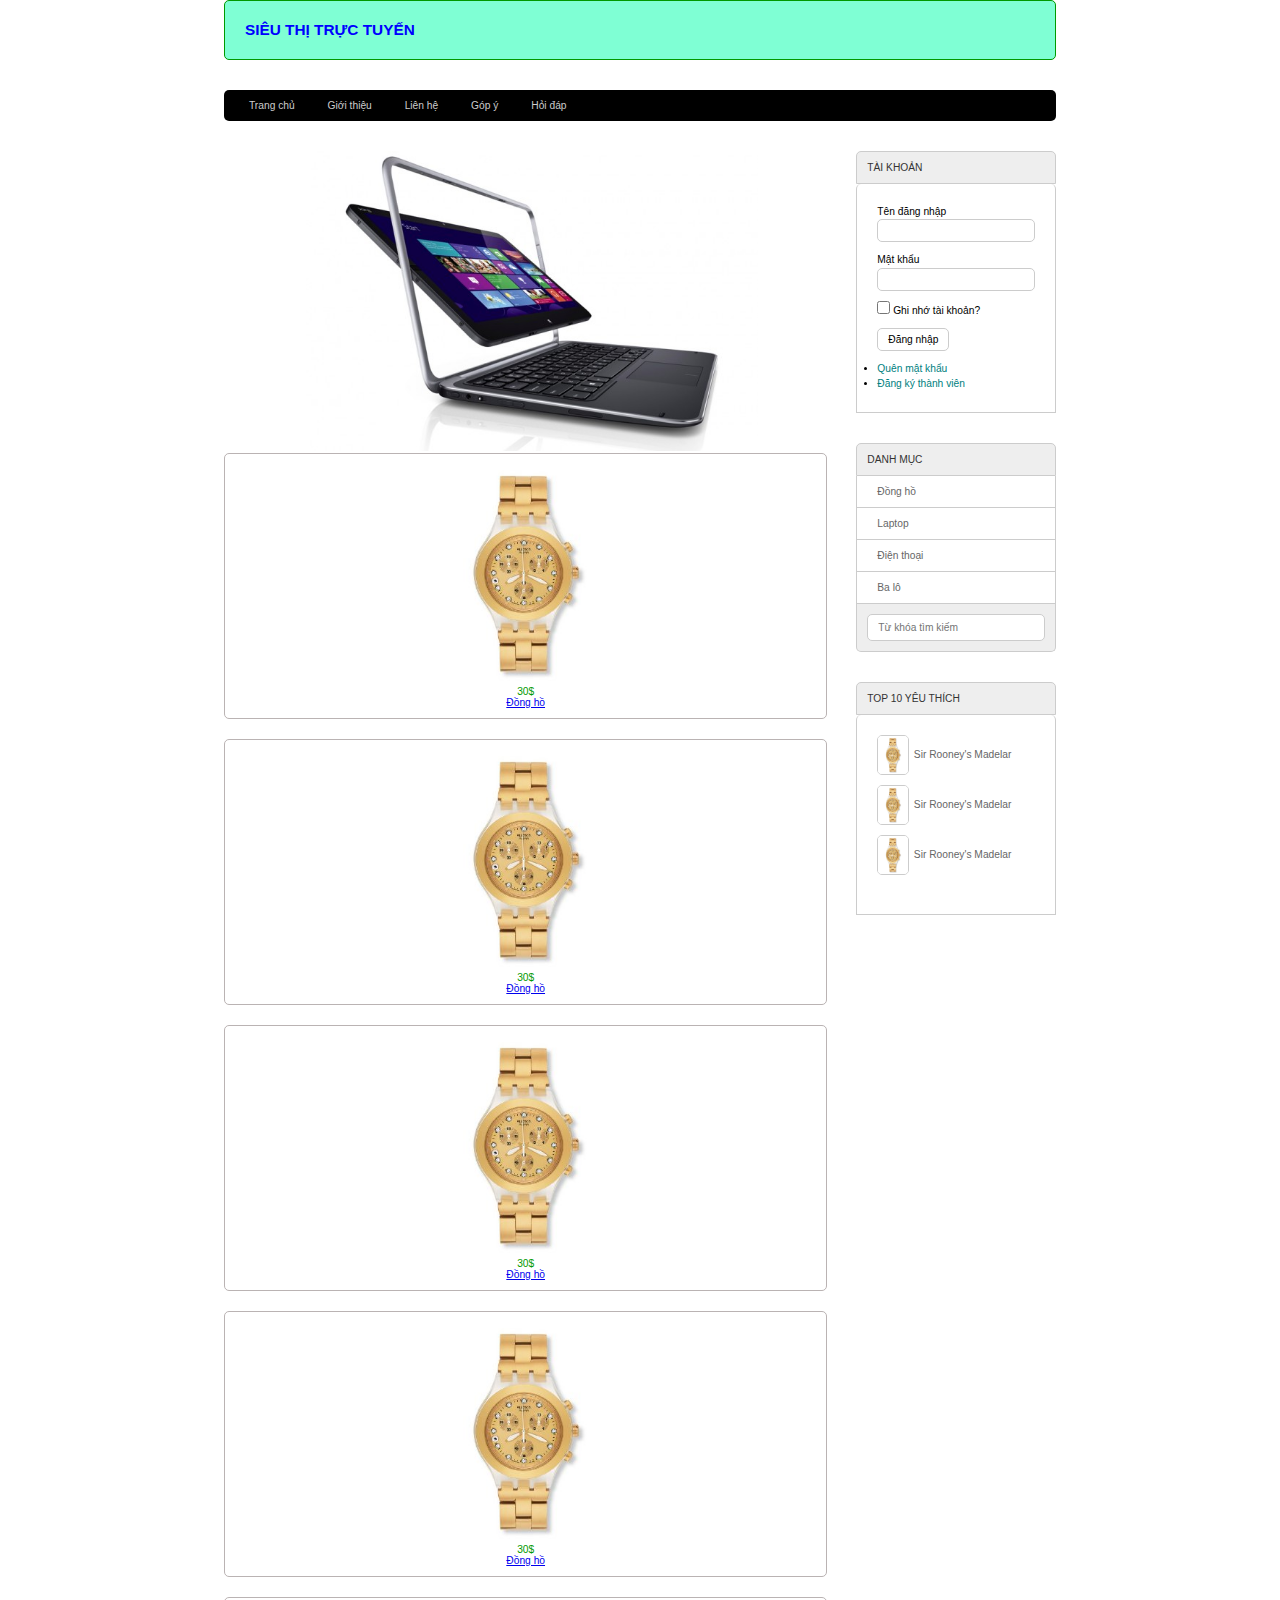
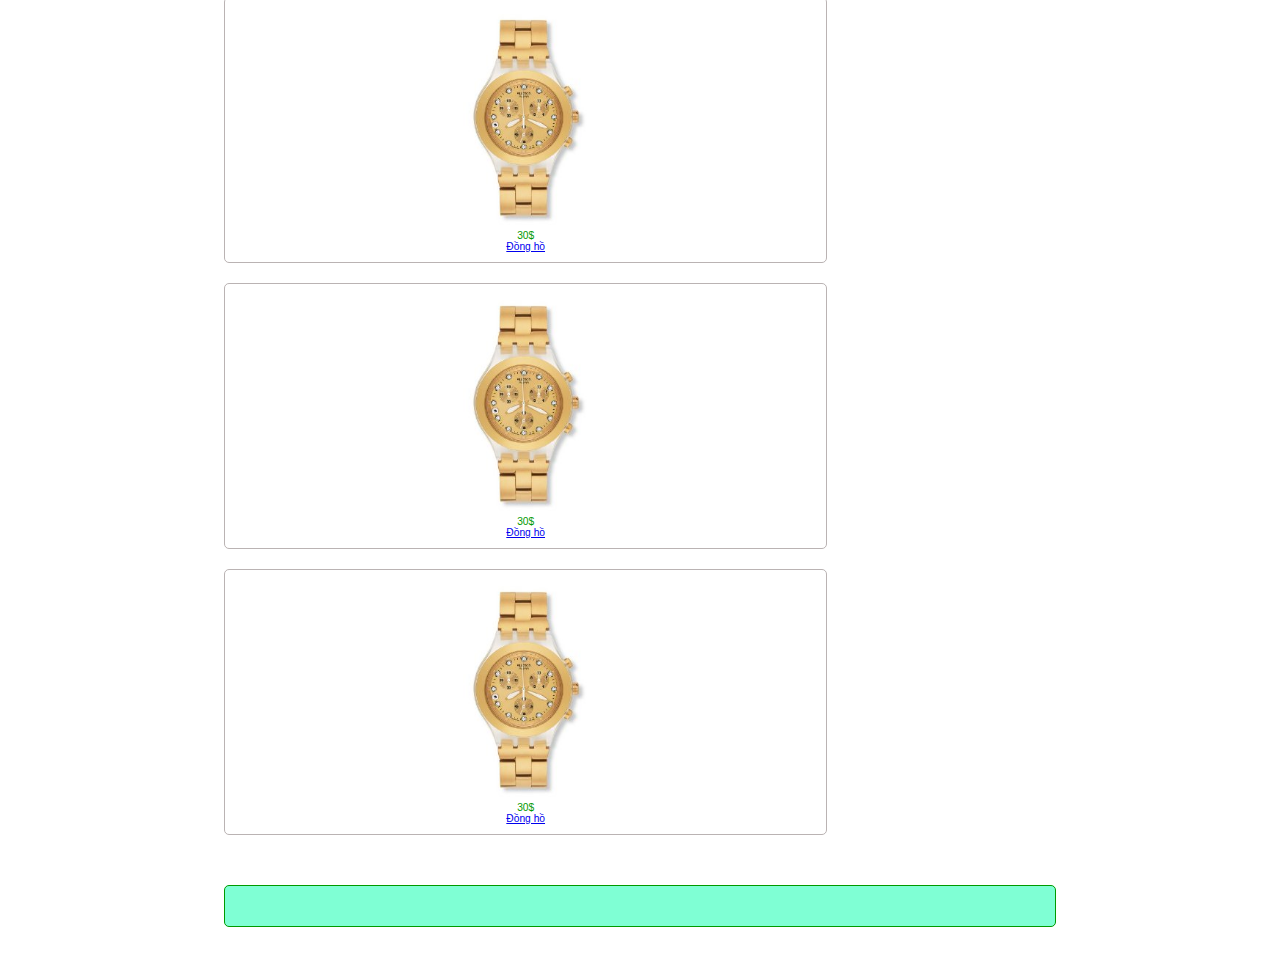
<file: index.html>
<!DOCTYPE html>
<html lang="en">

<head>
    <meta charset="UTF-8">
    <meta http-equiv="X-UA-Compatible" content="IE=edge">
    <meta name="viewport" content="width=device-width, initial-scale=1.0">
    <title>Dự án mẫu</title>
    <link rel="stylesheet" href="css/style.css">
</head>

<body>
    <div class="boxcenter">
        <div class="row mb header">
            <h1>SIÊU THỊ TRỰC TUYẾN</h1>
        </div>

        <div class="row mb menu">
            <ul>
                <li><a href="#">Trang chủ</a></li>
                <li><a href="#">Giới thiệu</a></li>
                <li><a href="#">Liên hệ</a></li>
                <li><a href="#">Góp ý</a></li>
                <li><a href="#">Hỏi đáp</a></li>
            </ul>
        </div>
        <div class="row mb">
            <div class="boxtrai mr">
                <div class="row">
                    <div class="banner">
                        <img src="images/products/1004.jpg" alt="">
                    </div>
                </div>

                <div class="row">
                    <div class="boxsp">
                        <div class="row img">
                            <img src="images/products/1001.jpg" alt="">
                        </div>
                        <p>30$</p>
                        <a href="#">Đồng hồ</a>
                    </div>

                    <div class="boxsp mr">
                        <div class="row img">
                            <img src="images/products/1001.jpg" alt="">
                        </div>
                        <p>30$</p>
                        <a href="#">Đồng hồ</a>
                    </div>
                    <div class="boxsp mr">
                        <div class="row img">
                            <img src="images/products/1001.jpg" alt="">
                        </div>
                        <p>30$</p>
                        <a href="#">Đồng hồ</a>
                    </div>
                    <div class="boxsp">
                        <div class="row img">
                            <img src="images/products/1001.jpg" alt="">
                        </div>
                        <p>30$</p>
                        <a href="#">Đồng hồ</a>
                    </div>

                    <div class="boxsp mr">
                        <div class="row img">
                            <img src="images/products/1001.jpg" alt="">
                        </div>
                        <p>30$</p>
                        <a href="#">Đồng hồ</a>
                    </div>
                    <div class="boxsp mr">
                        <div class="row img">
                            <img src="images/products/1001.jpg" alt="">
                        </div>
                        <p>30$</p>
                        <a href="#">Đồng hồ</a>
                    </div>
                    <div class="boxsp">
                        <div class="row img">
                            <img src="images/products/1001.jpg" alt="">
                        </div>
                        <p>30$</p>
                        <a href="#">Đồng hồ</a>
                    </div>

                </div>
            </div>

            <div class="boxphai">
                <div class="row mb">
                    <div class="boxtitle">TÀI KHOẢN</div>
                    <div class="boxcontent formtaikhoan">
                        <form action="#" method="post">
                            <div class="row mb10">
                                <div>Tên đăng nhập</div>
                                <input type="text" name="user" id="">
                            </div>

                            <div class="row mb10">
                                <div>Mật khẩu</div>
                                <input type="password" name="pass" id=""><br>
                            </div>

                            <div class="row mb10">
                                <input type="checkbox"> Ghi nhớ tài khoản?
                            </div>
                            <div class="row mb10">
                                <input type="submit" value="Đăng nhập" name="" id="">
                            </div>
                        </form>
                        <li><a href="#">Quên mật khẩu</a></li>
                        <li><a href="#">Đăng ký thành viên</a></li>
                    </div>
                </div>
                <div class="row mb">
                    <div class="boxtitle">DANH MỤC</div>
                    <div class="boxcontent2 menudoc">
                        <ul>
                            <li><a href="#">Đồng hồ</a></li>
                            <li><a href="#">Laptop</a></li>
                            <li><a href="#">Điện thoại</a></li>
                            <li><a href="#">Ba lô</a></li>
                        </ul>
                    </div>
                    <div class="boxfooter searbox">
                        <form action="#" method="post">
                            <input type="text" name="" id="" placeholder="Từ khóa tìm kiếm">
                        </form>
                    </div>
                </div>
                <div class="row">
                    <div class="boxtitle">TOP 10 YÊU THÍCH</div>
                    <div class="boxcontent row">
                        <div class="row mb10 top10">
                            <img src="images/products/1001.jpg" alt="">
                            <a href="#">Sir Rooney's Madelar</a>
                        </div>
                        <div class="row mb10 top10">
                            <img src="images/products/1001.jpg" alt="">
                            <a href="#">Sir Rooney's Madelar</a>
                        </div>
                        <div class="row mb10 top10">
                            <img src="images/products/1001.jpg" alt="">
                            <a href="#">Sir Rooney's Madelar</a>
                        </div>
                    </div>
                </div>

            </div>
        </div>
        <div class="row mb footer">
        </div>
    </div>
</body>

</html>
</file>
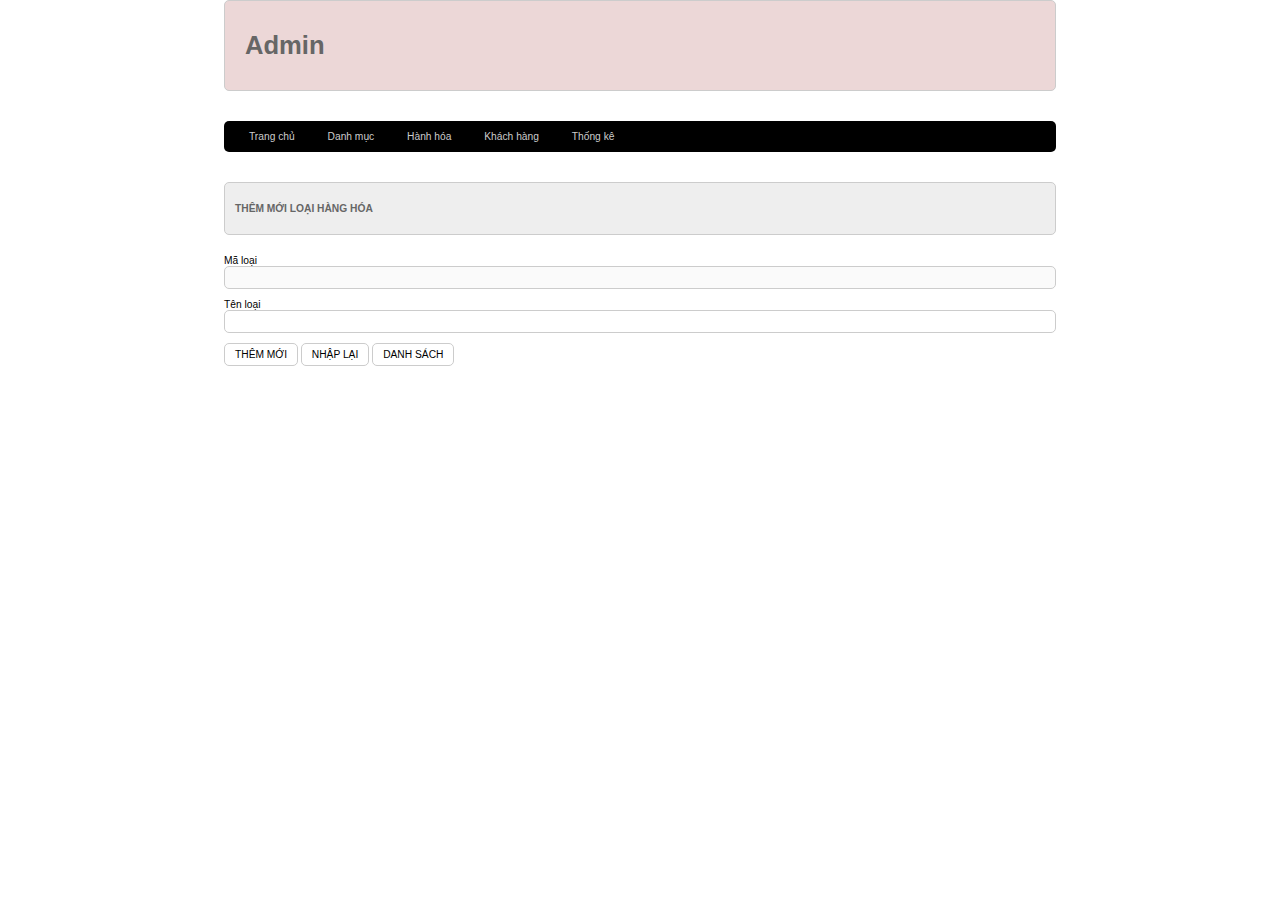
<file: admin.html>
<!DOCTYPE html>
<html lang="en">
<head>
    <meta charset="UTF-8">
    <meta http-equiv="X-UA-Compatible" content="IE=edge">
    <meta name="viewport" content="width=device-width, initial-scale=1.0">
    <title>Admin</title>
    <link rel="stylesheet" href="css/style.css">
</head>
<body>
    <div class="boxcenter">
        <div class="row mb headeradmin"> 
            <h1> Admin </h1>
        </div>

        <div class="row mb menu">
            <ul>
                <li><a href="admin.html">Trang chủ</a></li>
                <li><a href="danhsach_loaihang.html">Danh mục</a></li>
                <li><a href="#">Hành hóa</a></li>
                <li><a href="#">Khách hàng</a></li>
                <li><a href="#">Thống kê</a></li>
            </ul>
        </div>
        <div class="row">
                <div class="row frmtitle">
                    <h1>THÊM MỚI LOẠI HÀNG HÓA</h1>
                </div>
                <div class="row frmcontent">
                    <form action="#" method="post">
                        <div class="row mb10">
                            Mã loại <br>
                            <input type="text" name="maloai" disabled>
                        </div>
                        <div class="row mb10">
                            Tên loại   <br>
                            <input type="text" name="tenloai" id="">
                        </div>
                        <div class="row mb10">
                            <input type="submit" value="THÊM MỚI">
                            <input type="reset" value="NHẬP LẠI">
                                <a href="danhsach_loaihang.html"><input type="button" value="DANH SÁCH"></a>    
                        </div>
                    </form>
                </div>
        </div>
    </div>
</body>
</html>
</file>
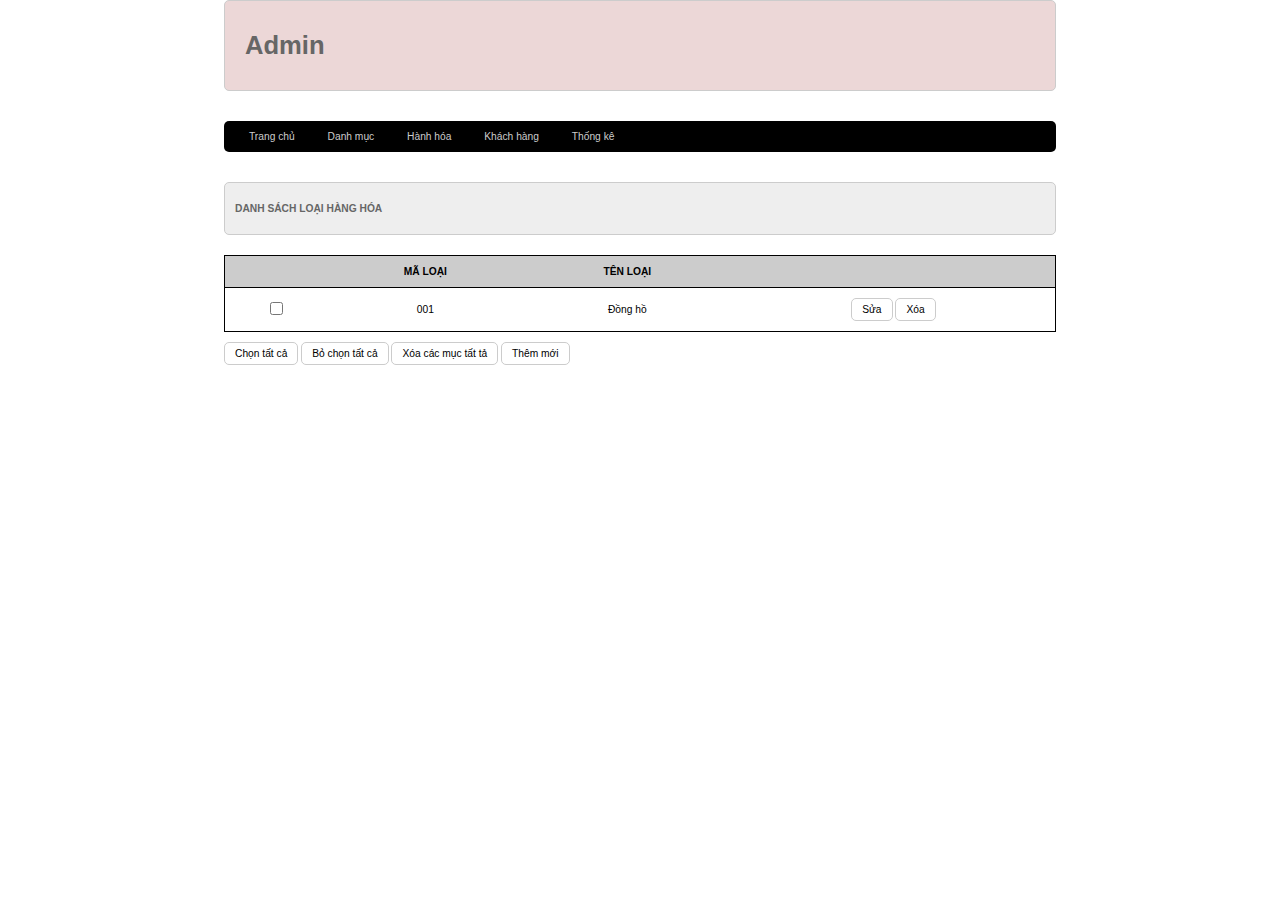
<file: danhsach_loaihang.html>
<!DOCTYPE html>
<html lang="en">
<head>
    <meta charset="UTF-8">
    <meta http-equiv="X-UA-Compatible" content="IE=edge">
    <meta name="viewport" content="width=device-width, initial-scale=1.0">
    <title>Admin</title>
    <link rel="stylesheet" href="css/style.css">
</head>
<body>
    <div class="boxcenter">
        <div class="row mb headeradmin"> 
            <h1> Admin </h1>
        </div>

        <div class="row mb menu">
            <ul>
                <li><a href="admin.html">Trang chủ</a></li>
                <li><a href="danhsach_loaihang.html">Danh mục</a></li>
                <li><a href="#">Hành hóa</a></li>
                <li><a href="#">Khách hàng</a></li>
                <li><a href="#">Thống kê</a></li>
            </ul>
        </div>
        <div class="row">
                <div class="row frmtitle">
                    <h1>DANH SÁCH LOẠI HÀNG HÓA</h1>
                </div>
                <div class="row frmcontent">
                    <form action="#" method="post">
                        <div class="row mb10 frmdsloai">
                            <table>
                                <thead>
                                    <tr>
                                        <th></th>
                                        <th>MÃ LOẠI</th>
                                        <th>TÊN LOẠI<th>
                                    </tr>
                                </thead>
                                <tbody>
                                    <tr>
                                        <td><input type="checkbox" name="" id=""></td>
                                        <td>001</td>
                                        <td>Đồng hồ</td>
                                        <td>
                                            <input type="button" value="Sửa">
                                            <input type="button" value="Xóa">
                                        </td>
                                    </tr>
                                </tbody>
                            </table>
                        </div>
                        <div class="row mb10">
                            <input type="button" value="Chọn tất cả">
                            <input type="button" value="Bỏ chọn tất cả">
                            <input type="button" value="Xóa các mục tất tả">
                            <a href="admin.html"><input type="button" value="Thêm mới"></a>    
                        </div>
                    </form> 
                </div>
        </div>
    </div>
</body>
</html>
</file>
<file: css/style.css>
* {
    box-sizing: border-box;
    margin: 0;
    padding: 0;
    font-family: sans-serif;
    font-size: 0.8vw;
}

.boxcenter {
    width: 65%;
    margin: 0 auto;
}

.row {
    float: left;
    width: 100%;

}

.mt5 {
    margin-top: 5px;
}

.mt10 {
    margin-top: 10px;
}

.mr5 {
    margin-right: 5px;
}

.mb {
    margin-bottom: 30px;
}

.mb5 {
    margin-bottom: 5px;
}

.mb10 {
    margin-bottom: 10px;
}

.mb20 {
    margin-bottom: 20px;
}

.text-size {
    font-size: 1.4vw;
}

.text-size1 {
    font-size: 1vw;
    color: #090;
    margin-top: 5px;
}

.sp9-anh {
    width: 100%;
}

.mr {
    margin-right: 2%;
}

.demo {
    background-color: antiquewhite;
    min-height: 100px;
}

.header {
    background-color: aquamarine;
    border: 1px solid #090;
    color: blue;
    border-radius: 5px;
}

.footer {
    background-color: aquamarine;
    border: 1px solid #090;
    font-size: 0.8vw;
    color: blue;
    border-radius: 5px;
    padding: 20px;
}

.header h1 {
    margin: 20px;
    font-size: 1.2vw;
}

.menu {
    background-color: black;
    color: #CCC;
    border-radius: 5px;
}

.boxtrai {
    float: left;
    width: 74%;
}

.boxphai {
    float: left;
    width: 24%;
}

.boxtitle {
    color: #333;
    padding: 10px;
    background-color: #EEE;
    border-top-left-radius: 5px;
    border-top-right-radius: 5px;
    border: 1px solid #CCC;
}

.boxcontent {
    border-left: 1px solid #CCC;
    border-right: 1px solid #CCC;
    border-bottom: 1px solid #CCC;
    border-top-left-radius: 5px;
    border-top-right-radius: 5px;
    min-height: 200px;
    padding: 20px;
}

.boxcontent2 {
    border-left: 1px solid #CCC;
    border-right: 1px solid #CCC;
}

.boxfooter {
    padding: 10px;
    background-color: #EEE;
    border-bottom-left-radius: 5px;
    border-bottom-right-radius: 5px;
    border-left: 1px solid #CCC;
    border-right: 1px solid #CCC;
    border-bottom: 1px solid #CCC;
}

.banner {
    min-height: 300px;
    width: 100%;
    text-align: center;
}

.banner img {
    height: 300px;
}

.boxsp1 {
    display: grid;
    grid-template-columns: repeat(3, 32%);
    grid-column-gap: 10px;
}

.boxsp {
    margin-right: 2%;
    /* float: left;
    width: 30%; */
    border: 1px solid rgb(186, 179, 179);
    border-radius: 5px;
    padding: 10px;
    margin-bottom: 20px;
    text-align: center;
    text-decoration: none;
}

.boxsp:hover {
    border: 1px solid red;
}

.boxsp a span {
    font-size: 15px;
    color: rgb(226, 133, 11);
    text-decoration: none;
}

.boxsp p {
    color: #090;
}

.img img {
    height: 220px;
}

.menu ul {
    padding: 10px;
}

.menu ul li {
    list-style-type: none;
    display: inline;
    padding: 0 15px;
}

.menu ul li a {
    color: #CCC;
    text-decoration: none;
    font-size: 0.8vw;
}

.menu ul li a:hover {
    color: white;
}


/* Box tài khoản */
.formtaikhoan {
    line-height: 150%;
}

.formtaikhoan input[type="text"],
.formtaikhoan input[type="email"],
.formtaikhoan input[type="password"],
.frmcontent input[type="text"] {
    width: 100%;
    border: 1px solid #CCC;
    padding: 5px 10px;
    border-radius: 5px;
}

.formtaikhoan input[type="checkbox"] {
    border-radius: 5px;
}

.formtaikhoan input[type="submit"],
.frmcontent input[type="submit"],
.frmcontent input[type="reset"],
.frmcontent input[type="button"] {
    border-radius: 5px;
    padding: 5px 10px;
    background-color: white;
    border: 1px solid #CCC;
}

.formtkiem input[type="submit"],
.formtkiem input[type="text"] {
    border-radius: 5px;
    padding: 5px 10px;
    background-color: white;
    border: 1px solid #CCC;
}

.formtkiem input[type="submit"]:hover {
    cursor: pointer;
    background-color: #CCC;
}

.formtaikhoan input[type="submit"]:hover,
.frmcontent input[type="submit"]:hover,
.frmcontent input[type="reset"]:hover,
.frmcontent input[type="button"]:hover {
    background-color: #CCC;
}

.formtaikhoan li a {
    color: teal;
    text-decoration: none;
}

.formtaikhoan li a:hover {
    color: rgb(31, 180, 31);
    text-decoration: underline;
}


/* Menu dọc */
.menudoc ul {
    list-style-type: none;
}

.menudoc ul li {
    padding: 10px 20px;
    background-color: #fff;
    border-bottom: 1px solid #CCC;
    text-decoration: none;
}

.menudoc ul li a {
    text-decoration: none;
    color: #666;
}

.menudoc ul li:hover {
    background-color: #CCC;
}

.searbox input[type="text"] {
    width: 100%;
    padding: 7px 10px;
    background-color: #fff;
    border: 1px solid #CCC;
    border-radius: 5px;

}

/* Top 10 */
.top10 img {
    width: 20%;
    height: 40px;
    margin-right: 5px;
    border-radius: 5px;
    border: 1px solid #CCC;
}

.top10 a {
    color: #666;
    text-decoration: none;
}

.top10 a:hover {
    color: #000;
    text-decoration: underline;
}

.top10 {
    display: flex;
    align-items: center;
}

/* Admin */
.headeradmin {
    background-color: rgb(236, 215, 215);
    border: 1px solid #CCC;
    color: #666;
    border-radius: 5px;
    padding: 20px 10px;
}

.headeradmin h1 {
    font-size: 2vw;
    padding: 10px;
}

.frmtitle {
    background-color: #EEE;
    border: 1px solid #CCC;
    color: #666;
    border-radius: 5px;
    padding: 20px 10px;
}

.frmcontent {
    padding: 20px 0px;
}

/* TABLE */
table {
    width: 100%;
    border-collapse: collapse;
    text-align: center;
    border: 1px solid black;
}

td {
    border-top: 1px solid black;

    padding: 10px;
}

th {
    padding: 10px;
    background-color: #CCC;
}



/* Slide Show */

/* Slideshow container */
.slideshow-container {
    max-width: 1000px;
    position: relative;
    margin: auto;
}

/* Hide the images by default */
.mySlides {
    display: none;
}

/* Next & previous buttons */
.prev,
.next {
    cursor: pointer;
    position: absolute;
    top: 50%;
    width: auto;
    margin-top: -22px;
    padding: 16px;
    color: white;
    font-weight: bold;
    font-size: 18px;
    transition: 0.6s ease;
    border-radius: 0 3px 3px 0;
    user-select: none;
}

/* Position the "next button" to the right */
.next {
    right: 0;
    border-radius: 3px 0 0 3px;
}

/* On hover, add a black background color with a little bit see-through */
.prev:hover,
.next:hover {
    background-color: rgba(0, 0, 0, 0.8);
}

/* Caption text */
.text {
    color: #f2f2f2;
    font-size: 15px;
    padding: 8px 12px;
    position: absolute;
    bottom: 8px;
    width: 100%;
    text-align: center;
}

/* Number text (1/3 etc) */
.numbertext {
    color: #f2f2f2;
    font-size: 12px;
    padding: 8px 12px;
    position: absolute;
    top: 0;
}

/* The dots/bullets/indicators */
.dot {
    cursor: pointer;
    height: 15px;
    width: 15px;
    margin: 0 2px;
    background-color: #bbb;
    border-radius: 50%;
    display: inline-block;
    transition: background-color 0.6s ease;
}

.active,
.dot:hover {
    background-color: #717171;
}

/* Fading animation */
.fade {
    animation-name: fade;
    animation-duration: 1.5s;
}

@keyframes fade {
    from {
        opacity: .4
    }

    to {
        opacity: 1
    }
}

/* End lideshow */

/* SP chi tiết */
.spct {
    text-align: center;
}

.spct img {
    width: 80%;
}

/* Danh mục */
.adddm input {
    padding: 5px 10px;
    background-color: white;
    width: 50%;
    margin: 5px 0;
}

.adddm1 input {
    margin: 5px 0;
}

.adddm input:hover,
.adddm input:focus {
    background-color: rgb(236, 232, 232);
    border: 1px solid #CCC;
}

/* Hàng hóa */
.sp-all {
    display: flex;
    gap: 20px;
}

.sp-one textarea,
.sp-one select,
.sp-one input {
    width: 100%;
    padding: 5px;
    margin: 10px 0;
    border: 1px solid #ccc;
    border-radius: 5px;
}

.sp-one1 input {
    margin: 10px 0;
    padding: 5px;
}

.sp-one textarea:hover,
.sp-one select:hover,
.sp-one input:hover,
.sp-one textarea:focus,
.sp-one select:focus,
.sp-one input:focus {
    background-color: #ccc;
}

/* Khách hàng */
.kh-all {
    display: flex;
    gap: 20px;
}

.kh-one select,
.kh-one input {
    width: 100%;
    padding: 5px;
    margin: 10px 0;
    border: 1px solid #ccc;
    border-radius: 5px;
}

.kh-one1 input {
    margin: 10px 0;
    padding: 5px;
}

.kh-one select:hover,
.kh-one input:hover,
.kh-one select:focus,
.kh-one input:focus {
    background-color: #ccc;
}

/* Tìm kiếm form */
.tk-form {
    padding: 5px;
    width: 200px;
    border-radius: 10px;
}

.tk-form-sl {
    padding: 5px;
    border-radius: 10px;
}

.tk-form-bt {
    padding: 5px;
    border-radius: 10px;
    cursor: pointer;
}

.tk-form-bt:hover {
    background-color: green;
    color: white;
}
</file>
